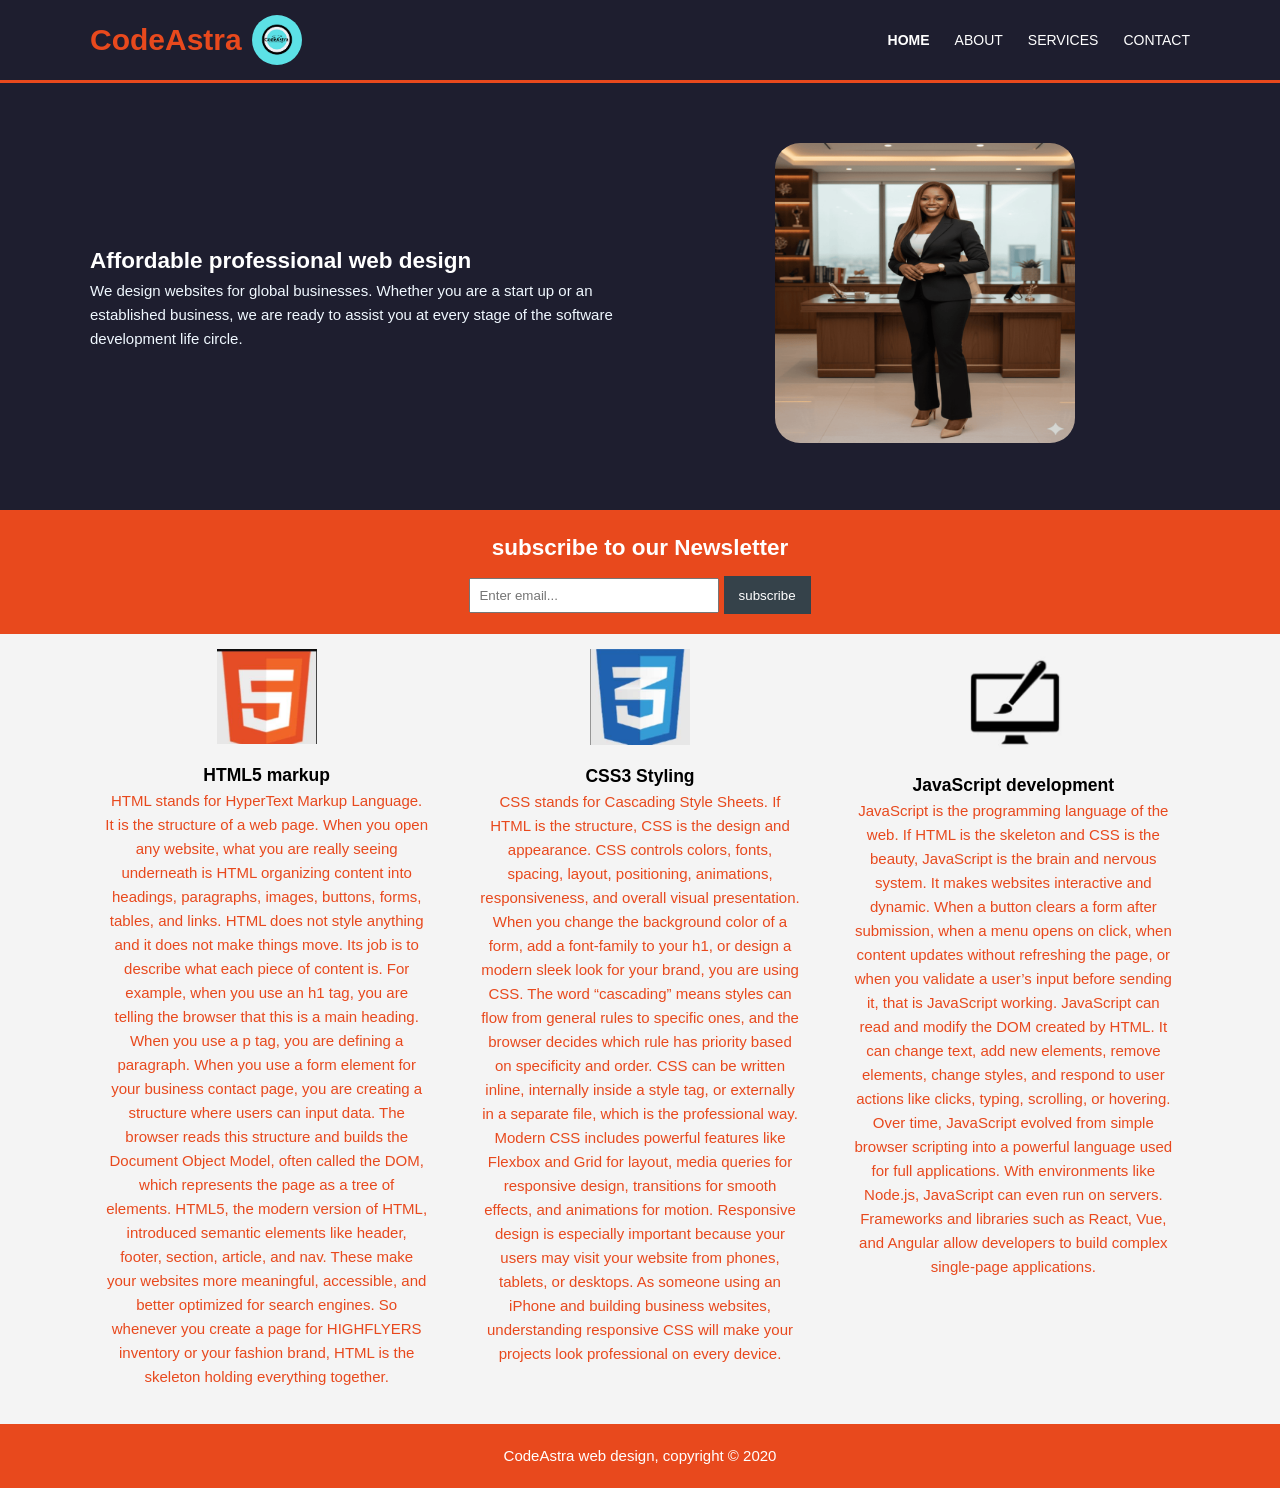
<file: index.html>
<!DOCTYPE html>
<html lang="en">
    <head>
        <meta charset="UTF-8">
        <meta name="description"
            content="CodeAstra Web Design builds affordable and professional websites for businesses worldwide.">

        <meta name="viewport" content="width=device-width, initial-scale=1.0">
        <title>CodeAstra Web Design</title>
        <link rel="stylesheet" href="./css/style.css">

    </head>
    <body>

        <script lang="Javascript" type="text/javascript"
            src="js/script.js"></script>

        <header>
            <div class="container nav-container">

                <div class="logo">
                    <h1><span class="moving-text">CodeAstra</span></h1>
                    <img src="./img/codeastra.jpg" alt="CodeAstra Logo">
                </div>

                <nav>
                    <ul class="nav-links">
                        <li class="current"><a
                                href="index.html">Home</a></li>
                        <li><a href="about.html">About</a></li>
                        <li><a href="services.html">Services</a></li>
                        <li><a href="contact.html">Contact</a></li>
                    </ul>
                </nav>

                <!-- Hamburger -->
                <div class="hamburger" id="hamburger">
                    ☰

                </div>

            </div>
        </header>

        <section id="showcase">
            <div class="showcase-content">

                <div class="showcase-text">
                    <h1>Affordable professional web design</h1>
                    <p style="color: aliceblue;">We design websites for global
                        businesses. Whether you are a
                        start up or an
                        established business, we are ready to assist
                        you at every stage of the software development life
                        circle.
                    </p>
                </div>

                <div class="showcase-image">
                    <img src="./img/ceo.png" alt="Amaka Picture">
                </div>

            </div>
        </section>

        <section id="newsletter">
            <div class="container">
                <h1>subscribe to our Newsletter</h1>
                <form>
                    <input type="email" placeholder="Enter email..." required>
                    <button type="submit" class="button_1">subscribe</button>
                </form>
            </div>

        </section>

        <section id="boxes">
            <div class="container">
                <div class="box">
                    <img src="./img/logo_html.jpg" alt="html-logo">
                    <h3>HTML5 markup</h3>
                    <p>HTML stands for HyperText Markup Language. It is the
                        structure of a web page. When you open any website, what
                        you are really seeing underneath is HTML organizing
                        content into headings, paragraphs, images, buttons,
                        forms, tables, and links. HTML does not style anything
                        and it does not make things move. Its job is to describe
                        what each piece of content is. For example, when you use
                        an h1 tag, you are telling the browser that this is a
                        main heading. When you use a p tag, you are defining a
                        paragraph. When you use a form element for your business
                        contact page, you are creating a structure where users
                        can input data. The browser reads this structure and
                        builds the Document Object Model, often called the DOM,
                        which represents the page as a tree of elements. HTML5,
                        the modern version of HTML, introduced semantic elements
                        like header, footer, section, article, and nav. These
                        make your websites more meaningful, accessible, and
                        better optimized for search engines. So whenever you
                        create a page for HIGHFLYERS inventory or your fashion
                        brand, HTML is the skeleton holding everything
                        together.</p>
                </div>

                <div class="box">
                    <img src="./img/logo_css.jpg" alt="css-logo">
                    <h3>CSS3 Styling</h3>
                    <p>CSS stands for Cascading Style Sheets. If HTML is the
                        structure, CSS is the design and appearance. CSS
                        controls colors, fonts, spacing, layout, positioning,
                        animations, responsiveness, and overall visual
                        presentation. When you change the background color of a
                        form, add a font-family to your h1, or design a modern
                        sleek look for your brand, you are using CSS. The word
                        “cascading” means styles can flow from general rules to
                        specific ones, and the browser decides which rule has
                        priority based on specificity and order. CSS can be
                        written inline, internally inside a style tag, or
                        externally in a separate file, which is the professional
                        way. Modern CSS includes powerful features like Flexbox
                        and Grid for layout, media queries for responsive
                        design, transitions for smooth effects, and animations
                        for motion. Responsive design is especially important
                        because your users may visit your website from phones,
                        tablets, or desktops. As someone using an iPhone and
                        building business websites, understanding responsive CSS
                        will make your projects look professional on every
                        device.</p>
                </div>

                <div class="box">
                    <img src="./img/logo_react.jpg" alt="javascript-logo">
                    <h3>JavaScript development</h3>
                    <p>JavaScript is the programming language of the web. If
                        HTML is the skeleton and CSS is the beauty, JavaScript
                        is the brain and nervous system. It makes websites
                        interactive and dynamic. When a button clears a form
                        after submission, when a menu opens on click, when
                        content updates without refreshing the page, or when you
                        validate a user’s input before sending it, that is
                        JavaScript working. JavaScript can read and modify the
                        DOM created by HTML. It can change text, add new
                        elements, remove elements, change styles, and respond to
                        user actions like clicks, typing, scrolling, or
                        hovering. Over time, JavaScript evolved from simple
                        browser scripting into a powerful language used for full
                        applications. With environments like Node.js, JavaScript
                        can even run on servers. Frameworks and libraries such
                        as React, Vue, and Angular allow developers to build
                        complex single-page applications.</p>
                </div>

            </section>

            <footer>
                <p>CodeAstra web design, copyright &copy; 2020</p>
            </footer>

        </body>
    </html>
</file>
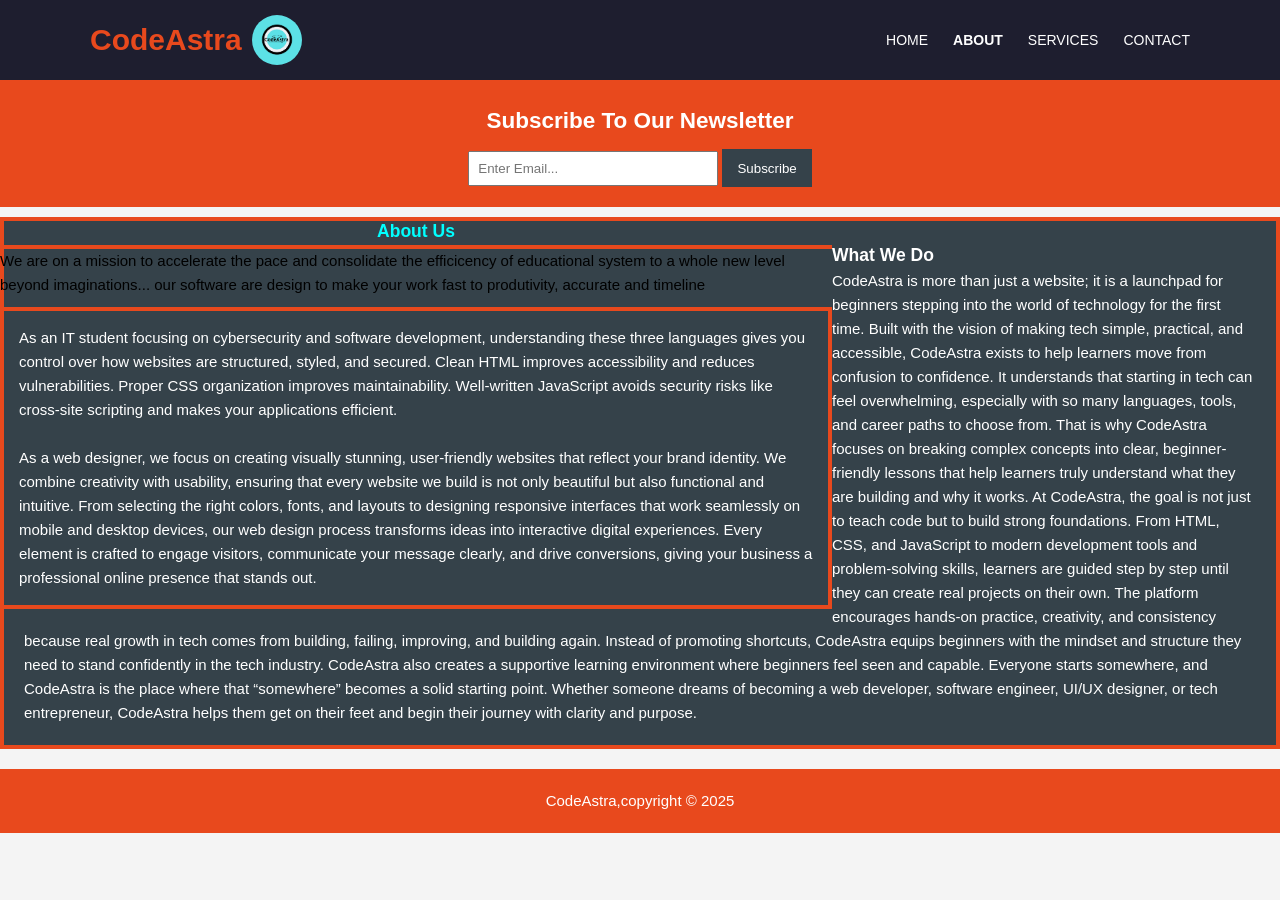
<file: about.html>
<!DOCTYPE html>
<html lang="en">
    <head>
        <meta charset="UTF-8">
        <meta name="viewport" content="width=device-width, initial-scale=1.0">
        <title>About</title>
        <link rel="stylesheet" href="./css/style.css">
    </head>
    <body>
        <header>
            <div class="container nav-container">

                <div class="logo">
                    <h1><span class="highlight">CodeAstra</span></h1>
                    <img src="./img/codeastra.jpg" alt="CodeAstra Logo">
                </div>

                <nav>
                    <ul class="nav-links">
                        <li><a href="index.html">Home</a></li>
                        <li class="current"><a href="about.html">About</a></li>
                        <li><a href="services.html">Services</a></li>
                        <li><a href="contact.html">Contact</a></li>
                    </ul>
                </nav>

                <!-- Hamburger -->
                <div class="hamburger" id="hamburger">
                    ☰
                </div>

            </div>
        </header>

        <section id="newsletter">
            <div class="container">
                <h1>Subscribe To Our Newsletter</h1>
                <form>
                    <input type="email" placeholder="Enter Email..." required>
                    <button type="submit" class="button_1">Subscribe</button>
                </form>
            </div>
        </section>

        <section id="main">

            <div class="=container">
                <article id="main-col">
                    <h1 class="page-title">About Us</h1>
                    <p>We are on a mission to accelerate the pace and
                        consolidate the efficicency
                        of educational system to a whole new level beyond
                        imaginations...
                        our software are design to make your work fast to
                        produtivity, accurate and timeline
                    </p>

                    <p class="dark">
                        As an IT student focusing on cybersecurity and software
                        development, understanding these three languages gives
                        you control over how websites are structured, styled,
                        and secured. Clean HTML improves accessibility and
                        reduces vulnerabilities. Proper CSS organization
                        improves maintainability. Well-written JavaScript avoids
                        security risks like cross-site scripting and makes your
                        applications efficient.<br><br>
                        As a web designer, we focus on creating visually
                        stunning, user-friendly websites that reflect your brand
                        identity. We combine creativity with usability, ensuring
                        that every website we build is not only beautiful but
                        also functional and intuitive. From selecting the right
                        colors, fonts, and layouts to designing responsive
                        interfaces that work seamlessly on mobile and desktop
                        devices, our web design process transforms ideas into
                        interactive digital experiences. Every element is
                        crafted to engage visitors, communicate your message
                        clearly, and drive conversions, giving your business a
                        professional online presence that stands out.
                    </p>
                </article>

                <aside id="sidebar">
                    <div class="dark">
                        <h3>What We Do</h3>
                        <p>CodeAstra is more than just a website; it is a
                            launchpad for beginners stepping into the world of
                            technology for the first time. Built with the vision
                            of making tech simple, practical, and accessible,
                            CodeAstra exists to help learners move from
                            confusion to confidence. It understands that
                            starting in tech can feel overwhelming, especially
                            with so many languages, tools, and career paths to
                            choose from. That is why CodeAstra focuses on
                            breaking complex concepts into clear,
                            beginner-friendly lessons that help learners truly
                            understand what they are building and why it works.

                            At CodeAstra, the goal is not just to teach code but
                            to build strong foundations. From HTML, CSS, and
                            JavaScript to modern development tools and
                            problem-solving skills, learners are guided step by
                            step until they can create real projects on their
                            own. The platform encourages hands-on practice,
                            creativity, and consistency because real growth in
                            tech comes from building, failing, improving, and
                            building again. Instead of promoting shortcuts,
                            CodeAstra equips beginners with the mindset and
                            structure they need to stand confidently in the tech
                            industry.

                            CodeAstra also creates a supportive learning
                            environment where beginners feel seen and capable.
                            Everyone starts somewhere, and CodeAstra is the
                            place where that “somewhere” becomes a solid
                            starting point. Whether someone dreams of becoming a
                            web developer, software engineer, UI/UX designer, or
                            tech entrepreneur, CodeAstra helps them get on their
                            feet and begin their journey with clarity and
                            purpose.</p>
                    </div>
                </aside>
            </div>
        </section>
        <footer>
            <p>CodeAstra,copyright &copy; 2025</p>
        </footer>

    </body>
</html>
</file>
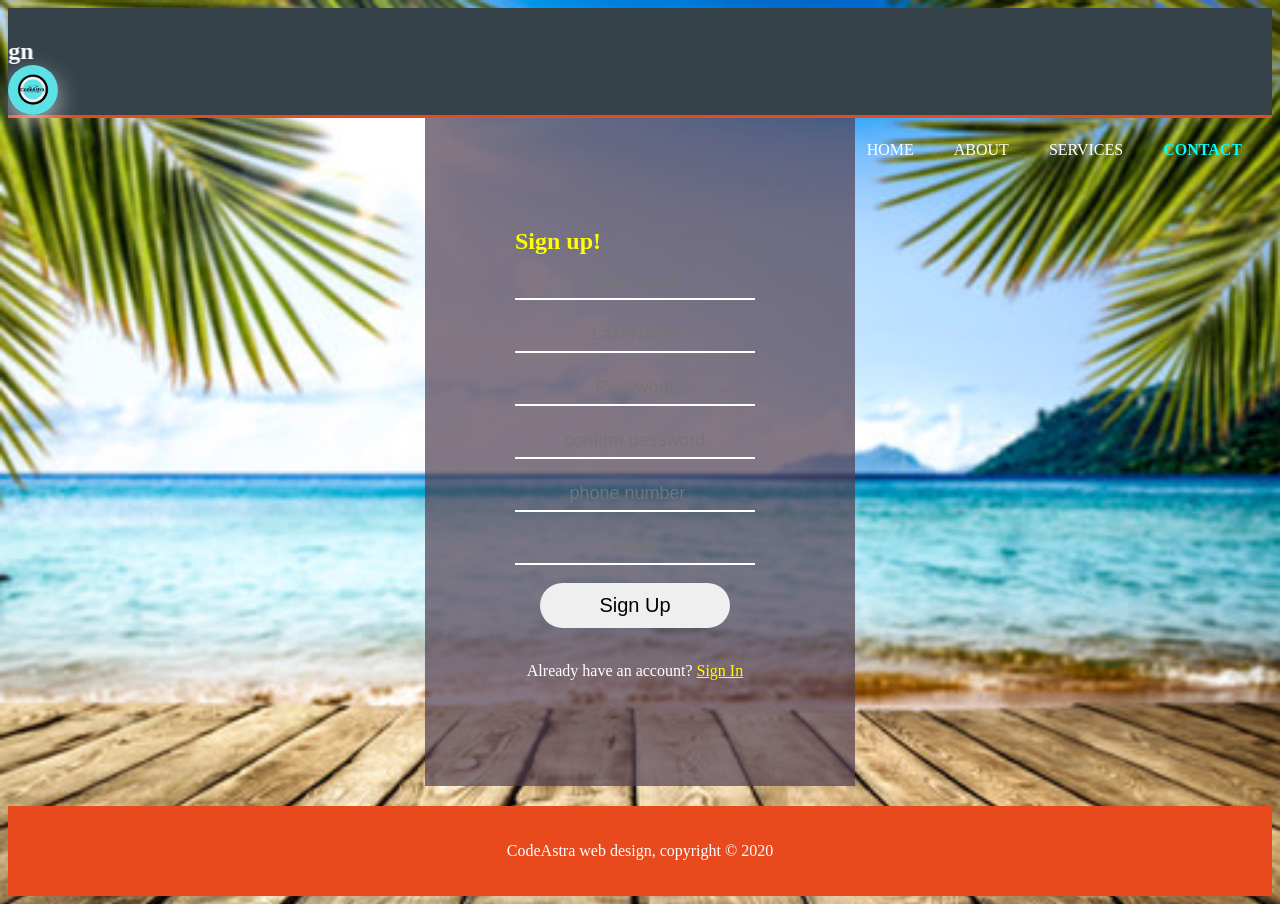
<file: contact.html>
<html>
    <head>
        <title>My Website Page</title>
        <link rel="stylesheet" href="css/form.css">
    </head>
    <body>
        <header>
            <div class="container">
                <div id="branding">
                    <marquee behavior="script" scrollamount="2"
                        direction="right"><h1><span
                                class="highlight">CodeAstra</span> Web
                            design</h1></marquee>
                    <img src="./img/codeastra.jpg" alt="brand Logo">
                </div>
                <nav>
                    <ul>
                        <li><a href="index.html">Home</a></li>
                        <li><a href="about.html">About</a></li>
                        <li><a href="services.html">Services</a></li>
                        <li class="current"><a
                                href="contact.html">Contact</a></li>
                    </ul>
                </nav>
            </header>
            <div class="signupBox">
                <h2>Sign up!</h2>
                <form>
                    <input type="text" placeholder="First Name" required>
                    <br><br>

                    <input type="text" placeholder="Last Name" required>
                    <br><br>

                    <input type="password" placeholder="Password" required>
                    <br><br>

                    <input type="password" placeholder="confirm password"
                        required>
                    <br><br>
                    <input type="number" placeholder="phone number" required>
                    <br><br>
                    <input type="email" placeholder="Email" required>
                    <br><br>

                    <button>Sign Up</button>
                    <br><br>

                    <div class="signIn">

                        <p>Already have an account? <a href="#">Sign In</a></p>
                    </div>

                </form>

            </div>
            <footer>
                <p>CodeAstra web design, copyright &copy; 2020</p>
            </footer>

        </body>
    </html>
</file>
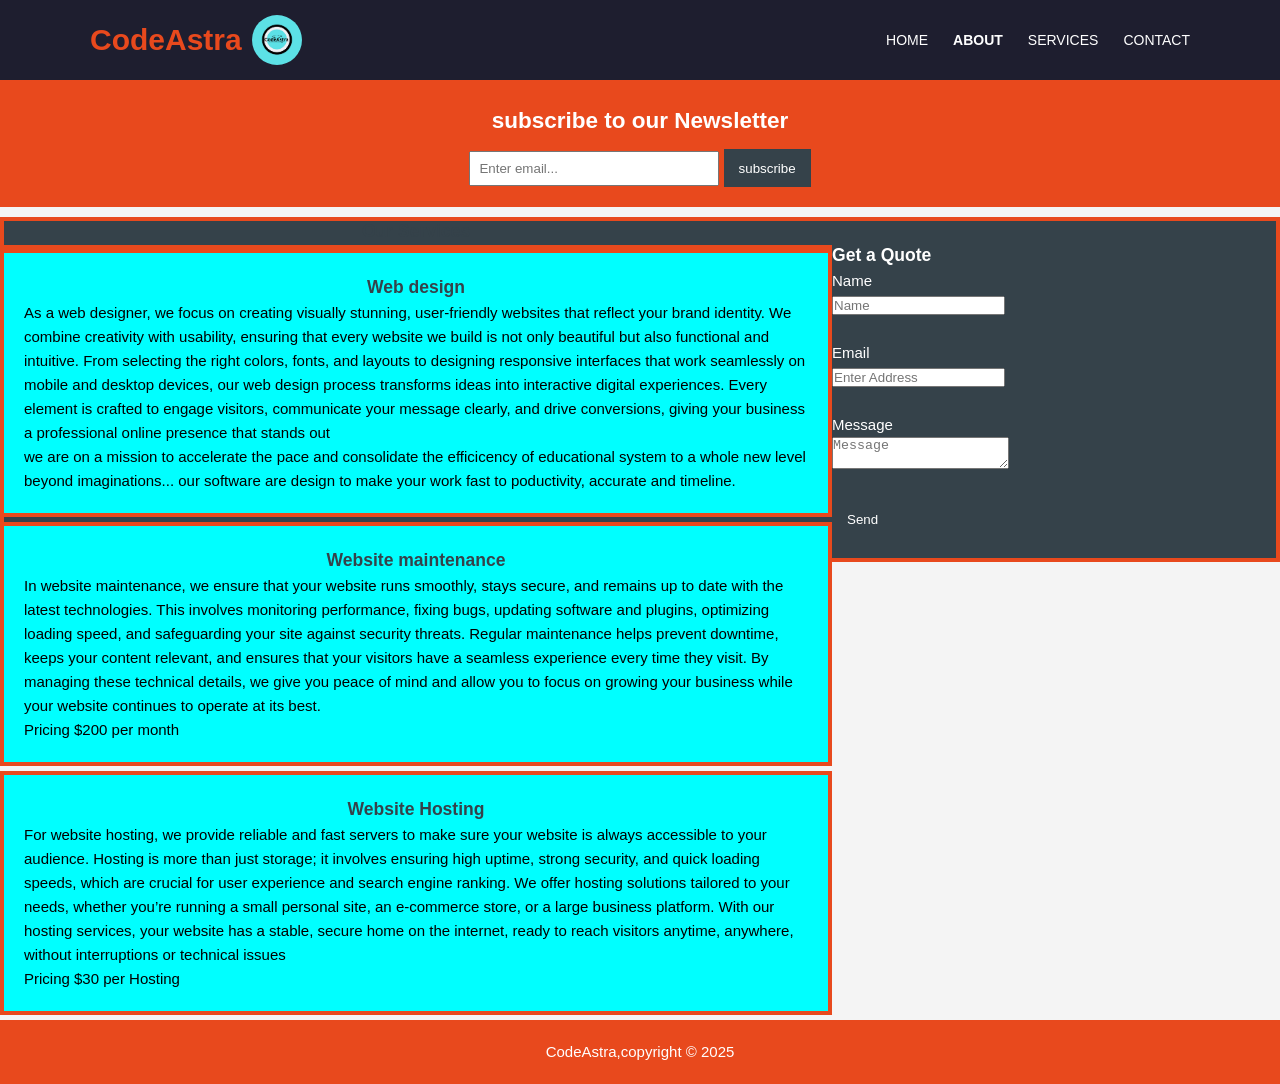
<file: services.html>
<!DOCTYPE html>
<html lang="en">
    <head>
        <meta charset="UTF-8">
        <meta name="viewport" content="width=device-width, initial-scale=1.0">
        <title>Services</title>
        <link rel="stylesheet" href="./css/style.css">
    </head>
    <body>
        <header>
            <div class="container nav-container">

                <div class="logo">
                    <h1><span class="highlight">CodeAstra</span></h1>
                    <img src="./img/codeastra.jpg" alt="CodeAstra Logo">
                </div>

                <nav>
                    <ul class="nav-links">
                        <li><a href="index.html">Home</a></li>
                        <li class="current"><a href="about.html">About</a></li>
                        <li><a href="services.html">Services</a></li>
                        <li><a href="contact.html">Contact</a></li>
                    </ul>
                </nav>

                <!-- Hamburger -->
                <div class="hamburger" id="hamburger">
                    ☰
                </div>

            </div>
        </header>

        <section id="newsletter">
            <div class="container">
                <h1>subscribe to our Newsletter</h1>
                <form>
                    <input type="email" placeholder="Enter email..." required>
                    <button type="submit" class="button_1">subscribe</button>
                </form>
            </div>

        </section>

        <section id="main">
            <div class="=container">
                <article id="main-col">
                    <h1 class="page-title" style="color: #35424a;"> Our
                        Services</h1>
                    <ul id="services">
                        <li>
                            <h3>Web design</h3>
                            <p>As a web designer, we focus on creating visually
                                stunning, user-friendly websites that reflect
                                your brand identity. We combine creativity with
                                usability, ensuring that every website we build
                                is not only beautiful but also functional and
                                intuitive. From selecting the right colors,
                                fonts, and layouts to designing responsive
                                interfaces that work seamlessly on mobile and
                                desktop devices, our web design process
                                transforms ideas into interactive digital
                                experiences. Every element is crafted to engage
                                visitors, communicate your message clearly, and
                                drive conversions, giving your business a
                                professional online presence that stands out
                                <p>
                                    we are on a mission to accelerate the pace
                                    and consolidate the efficicency
                                    of educational system to a whole new level
                                    beyond imaginations... our software
                                    are design to make your work fast to
                                    poductivity, accurate and timeline.
                                </p>
                            </li>

                            <li>
                                <h3>Website maintenance</h3>

                                <p>In website maintenance, we ensure that your
                                    website runs smoothly, stays secure, and
                                    remains up to date with the latest
                                    technologies. This involves monitoring
                                    performance, fixing bugs, updating software
                                    and plugins, optimizing loading speed, and
                                    safeguarding your site against security
                                    threats. Regular maintenance helps prevent
                                    downtime, keeps your content relevant, and
                                    ensures that your visitors have a seamless
                                    experience every time they visit. By
                                    managing these technical details, we give
                                    you peace of mind and allow you to focus on
                                    growing your business while your website
                                    continues to operate at its best.</p>

                                <p>Pricing $200 per month</p>
                            </li>

                            <li>
                                <h3>Website Hosting</h3>
                                <p>For website hosting, we provide reliable and
                                    fast servers to make sure your website is
                                    always accessible to your audience. Hosting
                                    is more than just storage; it involves
                                    ensuring high uptime, strong security, and
                                    quick loading speeds, which are crucial for
                                    user experience and search engine ranking.
                                    We offer hosting solutions tailored to your
                                    needs, whether you’re running a small
                                    personal site, an e-commerce store, or a
                                    large business platform. With our hosting
                                    services, your website has a stable, secure
                                    home on the internet, ready to reach
                                    visitors anytime, anywhere, without
                                    interruptions or technical issues</p>
                            </p>
                            <p>Pricing $30 per Hosting</p>
                        </li>
                    </ul>
                </article>
                <aside id="sidebar">
                    <div class="dark">
                        <h3>Get a Quote</h3>
                        <form class="=Quote">
                            <div>
                                <label>Name</label><br>
                                <input type="text" placeholder="Name">

                            </div><br>
                            <div>
                                <label>Email</label><br>
                                <input typ="email" placeholder="Enter Address">
                            </div><br>
                            <div>
                                <label>Message</label><br>
                                <textarea placeholder="Message"></textarea>

                            </div><br>
                            <button class="button_1" type="submit">Send</button>

                        </form>
                    </div>
                </aside>
            </div>
        </section>
        <footer>
            <p>CodeAstra,copyright &copy; 2025</p>
        </footer>
    </body>
</html>
</file>
<file: css/style.css>
body {
  font:
    15px/1.5 arial,
    helvetica,
    sans-serif;
  padding: 0;
  margin: 0;
  background-color: #f4f4f4;
}

/* Global */
.container {
  width: 80%;
  margin: auto;
  overflow: hidden;
}

ul {
  margin: 0;
  padding: 0;
}

.button_1 {
  height: 38px;
  background-color: #e8491d;
  border: 0;
  padding-left: 20px;
  padding-right: 20px;
  color: #ffffff;
}

.dark {
  padding: 15px;
  background-color: #35424a;
  color: #ffffff;
  margin-top: 10px;
  margin-bottom: 10px;
}

header {
  background: #1e1e2f;
  color: #fff;
  padding: 15px 0;
  border-bottom: 3px solid #e8491d;
}

.nav-container {
  display: flex;
  justify-content: space-between;
  align-items: center;
}

.logo {
  display: flex;
  align-items: center;
  gap: 10px;
}

.logo img {
  width: 45px;
}

.highlight {
  color: #e8491d;
}

.nav-links {
  list-style: none;
  display: flex;
  gap: 25px;
}

.nav-links li a {
  text-decoration: none;
  color: #fff;
  font-size: 14px;
  text-transform: uppercase;
  transition: 0.3s;
}

.nav-links li a:hover {
  color: #e8491d;
}

.current a {
  color: #e8491d;
  font-weight: bold;
}

.logo img {
  width: 50px;
  height: 50px;
  border-radius: 80%;
  object-fit: cover;
}

.moving-text {
  position: relative;
  color: #e8491d;
  overflow: hidden;
  white-space: nowrap;
  animation: slideText 3s linear infinite;
}

@keyframes slideText {
  0% {
    transform: translateX(-100%);
  }
  100% {
    transform: translateX(100%);
  }
}

header a:hover {
  color: orange;
  font-weight: bold;
}

.hamburger {
  display: none;
  font-size: 28px;
  cursor: pointer;
  color: white;
}

/* showcase */
#showcase {
  background: #1e1e2f;
  color: white;
  padding: 60px 20px;
}

.showcase-content {
  display: flex;
  align-items: center;
  justify-content: space-between;
  gap: 40px;
  max-width: 1100px;
  margin: auto;
}

.showcase-text {
  flex: 1;
}

.showcase-image {
  flex: 1;
  text-align: center;
}

.showcase-image img {
  width: 300px;
  max-width: 100%;
  border-radius: 25px;
}

/* Newsletter*/

.page-title {
  color: aqua;
  text-align: center;
  border-bottom: #e8491d 4px solid;
}

.dark {
  border: #e8491d 4px solid;
}

#newsletter {
  padding: 20px;
  background: #e8491d;
  color: #ffffff;
  text-align: center;
}

#newsletter form {
  margin-top: 10px;
}

#newsletter input[type="email"] {
  padding: 8px;
  width: 250px;
  max-width: 100%;
}

.button_1 {
  padding: 8px 15px;
  background: #35424a;
  border: none;
  color: #ffffff;
  cursor: pointer;
}

/* boxes */
#b#boxes {
  padding: 20px 0;
}

#boxes .container {
  display: flex;
  justify-content: space-between;
  gap: 20px;
}

.box {
  flex: 1;
  text-align: center;
  padding: 15px;
}

.box img {
  width: 100px;
  height: auto;
  margin-bottom: 10px;
}

.container p {
  color: #e8491d;
}

/* ================= MOBILE RESPONSIVE ================= */

@media (max-width: 768px) {
  header .container {
    flex-direction: column;
    text-align: center;
  }

  header ul {
    flex-direction: column;
    gap: 10px;
    margin-top: 10px;
  }

  #boxes .container {
    flex-direction: column;
  }

  #newsletter input[type="email"] {
    width: 100%;
    margin-bottom: 10px;
  }

  #showcase h1 {
    font-size: 24px;
  }
}

/* sidebar */
aside #sidebar {
  float: right;
  width: 30%;
  margin-top: 10px;
}

aside#sidebar .quote input,
aside#sidebar.quote textarea {
  width: 90%;
  padding: 5px;
}

/* sidebar */

a#main .container {
  display: flex;
  gap: 30px;
  padding: 30px 0;
}

/* Main Article */
#main-col {
  flex: 2;
}

/* Sidebar */
#sidebar {
  flex: 1;
}

#sidebar .dark {
  background: #35424a;
  color: #ffffff;
  padding: 20px;
}

.moving-text {
  position: relative;
  animation: slide 5s linear infinite;
}

@keyframes slide {
  0% {
    left: -100%;
  }
  100% {
    left: 100%;
  }
}

* {
  margin: 0;
  padding: 0;
  box-sizing: border-box;
}

body {
  font-family: Arial, Helvetica, sans-serif;
  line-height: 1.6;
  background-color: #f4f4f4;
}

.container {
  width: 90%;
  max-width: 1100px;
  margin: auto;
}

/* ================= MOBILE RESPONSIVE ================= */

@media (max-width: 768px) {
  header .container {
    flex-direction: column;
    text-align: center;
  }

  header ul {
    flex-direction: column;
    gap: 10px;
    margin-top: 10px;
  }

  #boxes .container {
    flex-direction: column;
  }

  #newsletter input[type="email"] {
    width: 100%;
    margin-bottom: 10px;
  }

  #showcase h1 {
    font-size: 24px;
  }
}

/*main-col */

article#main-col {
  float: left;
  width: 65%;
}

/* services */
ul#services li {
  list-style: none;
  padding: 20px;
  border: #e8491d solid 4px;
  margin-bottom: 5px;
  background: cyan;
}

ul#services h3 {
  color: #35424a;
  text-align: center;
}

/*footer*/
footer {
  clear: both;
  width: 100%;
  background: #e8491d;
  text-align: center;
  padding: 20px 0;
  position: static;
  color: #ffffff;
  margin-top: 20px;
}
</file>
<file: css/form.css>
body {
  background: url("../img/beach2.jpg");
  background-size: cover;
  background-repeat: no-repeat;
}

header {
  background-color: #35424a;
  color: #ffffff;
  padding-top: 30px;
  min-height: 70px;
  border-bottom: #e8491d 3px solid;
}
header a {
  color: #ffffff;
  text-decoration: none;
  text-transform: uppercase;
  font-size: 16px;
}
header li {
  float: left;
  display: inline;
  padding: 0 20px 0 20px;
}

.container #branding img {
  display: flex;
  align-items: center;
}

#branding img {
  width: 50px;
  height: 50px;
  margin-right: 10px;
  border-radius: 50%;
  object-fit: cover;

  box-shadow: 0 10px 25px rgba(255, 255, 255, 0.6);
}

#branding h1 {
  margin: 0;
  font-size: 24px;
}

header #branding h1 {
  margin: 0;
}

header nav {
  float: right;
  margin: 10px;
}

header .highlight,
header .current a {
  color: cyan;
  font-weight: bold;
}

header a:hover {
  color: orange;
  font-weight: bold;
}

.signupBox {
  background: rgba(80, 62, 80, 0.7);
  padding: 90px;
  width: 250px;
  margin-top: 90px;
  margin-left: 180px;
  margin: 0 auto;
}
form {
  width: 240px;
  text-align: center;
  margin-top: -10;
}
input {
  width: 240px;
  text-align: center;
  background: transparent;
  border: none;
  border-bottom: 2px solid white;
  font-size: 18px;
  font-weight: 200px;
  padding: 10px 0;
  transition: border 0.5s;
  outline: none;
  height: 35px;
}
button {
  border: none;
  width: 190px;
  font-size: 20px;
  line-height: 25px;
  padding: 10px 0;
  border-radius: 25px;
  cursor: pointer;
  color: black;
}
h2 {
  color: yellow;
}
p {
  color: white;
  font: bold;
}
a {
  color: yellow;
  font: bold;
}

/*footer*/
footer {
  clear: both;
  width: 100%;
  background: #e8491d;
  text-align: center;
  padding: 20px 0;
  position: static;
  color: #ffffff;
  margin-top: 20px;
}
</file>
